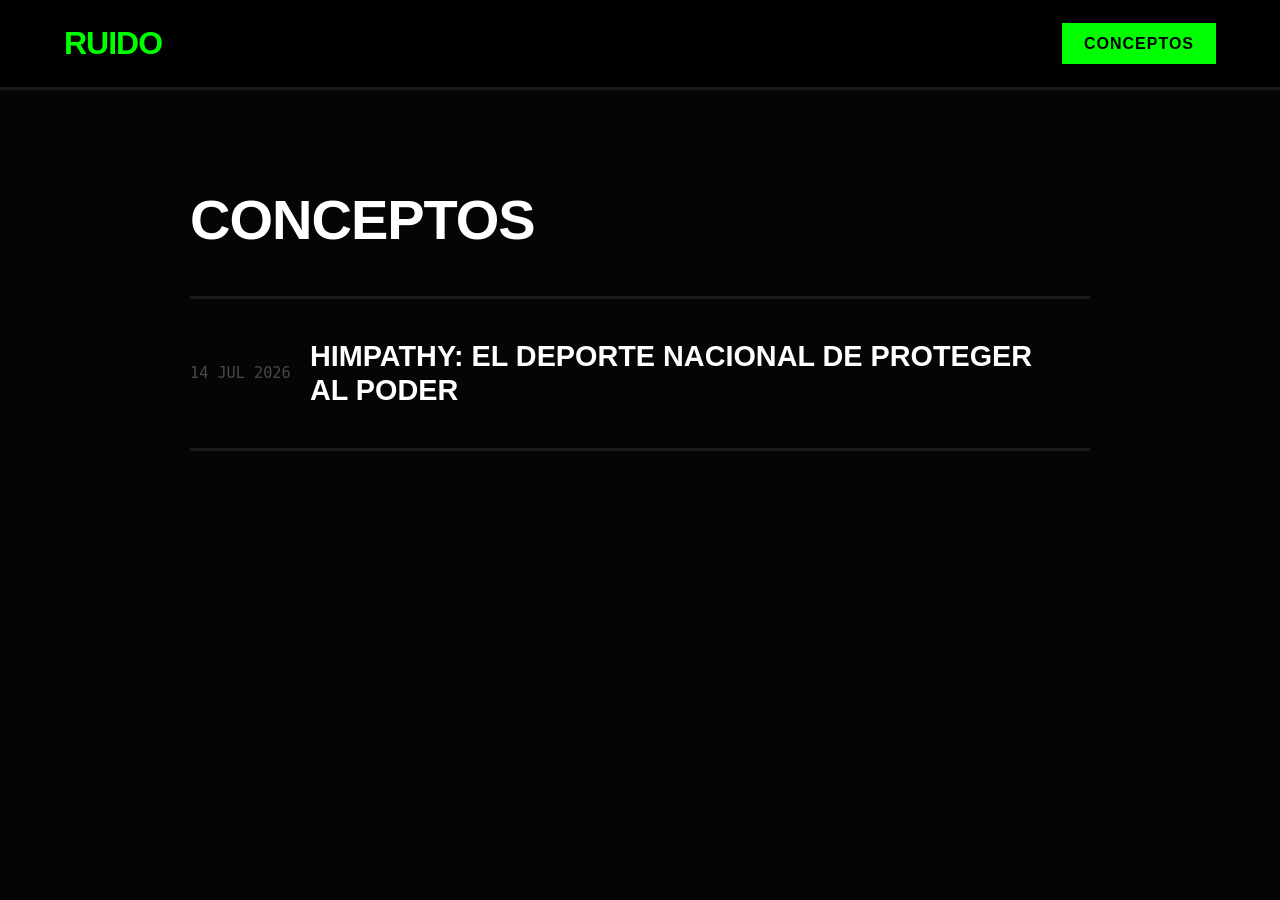
<file: conceptos.html>
<!DOCTYPE html>
<html lang="es">
<head>
  <meta charset="UTF-8">
  <meta name="viewport" content="width=device-width, initial-scale=1.0">
  <title>Conceptos | RUIDO</title>
  <link rel="stylesheet" href="style.css">
</head>
<body>

  <nav class="navegacion-principal">
    <a href="index.html" class="logo">RUIDO</a>
    <div class="nav-links">
      <a href="conceptos.html" class="activo">Conceptos</a>
    </div>
  </nav>

  <main class="contenedor-seccion">
    <h1 class="titulo-seccion">Conceptos</h1>

    <div class="indice-editorial">
      <a href="leer.html?archivo=himpathy-el-deporte-nacional-de-proteger-al-poder.md" class="item-noticia">
        <span class="fecha-item">14 JUL 2026</span>
        <h2 class="titular-item">Himpathy: El deporte nacional de proteger al poder</h2>
        <span class="flecha">→</span>
      </a>
    </div>
  </main>

</body>
</html>
</file>
<file: style.css>
/* =========================================
   RUIDO.cl - Estilos Personalizados 
   Estética Hyper Pop / Brat / Brutalista
   ========================================= */
/* =========================================
   BARRA DE NAVEGACIÓN PRINCIPAL
   ========================================= */


   /* 1. Importación de Fuentes (Space Grotesk y JetBrains Mono) */
@import url('https://fonts.googleapis.com/css2?family=JetBrains+Mono:wght@400;700;800&family=Space+Grotesk:wght@400;600;700&display=swap');

/* 2. Variables nativas de CSS (por si necesitas usarlas fuera de Tailwind) */
:root {
    --ruido-green: #8bce00;
    --ruido-dark: #050505;
    --ruido-pink: #ff00ff;
    --ruido-surface: #0f0f0f;
    --ruido-line: rgba(139, 206, 0, 0.22);
    --ruido-text: #f2f2f2;
}

/* 3. Estilo global de selección de texto (Efecto Brat) */
::selection {
    background-color: var(--ruido-green);
    color: var(--ruido-dark);
}

/* 4. Efecto de texto hueco / Outline */
.text-outline {
    color: transparent;
    -webkit-text-stroke: 1px var(--ruido-green);
    transition: all 0.3s ease-in-out;
}

.text-outline:hover {
    color: var(--ruido-green);
    text-shadow: 0 0 20px rgba(139, 206, 0, 0.5);
}

/* 5. Fondo de cuadrícula futurista / Terminal */
.grid-bg {
    background-size: 40px 40px;
    background-image: 
        linear-gradient(to right, rgba(255, 255, 255, 0.05) 1px, transparent 1px),
        linear-gradient(to bottom, rgba(255, 255, 255, 0.05) 1px, transparent 1px);
}

body {
    margin: 0;
    background: var(--ruido-dark);
    color: var(--ruido-text);
    font-family: 'Space Grotesk', sans-serif;
}

a {
    color: inherit;
    text-decoration: none;
}

.section-header {
    margin: 0 auto 2rem;
    max-width: 760px;
}

.section-header h2 {
    margin: 0 0 0.75rem;
    font-size: clamp(1.9rem, 4vw, 3rem);
    line-height: 0.95;
    letter-spacing: -0.04em;
    text-transform: uppercase;
}

.section-header p {
    margin: 0;
    color: rgba(242, 242, 242, 0.78);
    font-family: 'JetBrains Mono', monospace;
    line-height: 1.6;
}

.section-kicker {
    display: inline-block;
    margin: 0 0 0.9rem;
    padding: 0.3rem 0.6rem;
    border: 1px solid var(--ruido-line);
    border-radius: 999px;
    color: var(--ruido-green);
    text-transform: uppercase;
    letter-spacing: 0.16em;
    font-size: 0.75rem;
}

.navigation-map-section {
    padding: 5rem 1.25rem;
    border-top: 1px solid var(--ruido-line);
    border-bottom: 1px solid var(--ruido-line);
    background-color: rgba(5, 5, 5, 0.88);
}

.navigation-map-grid {
    display: grid;
    grid-template-columns: repeat(auto-fit, minmax(220px, 1fr));
    gap: 1rem;
    max-width: 1120px;
    margin: 0 auto;
}

.navigation-node {
    position: relative;
    display: flex;
    flex-direction: column;
    gap: 0.8rem;
    min-height: 180px;
    padding: 1.25rem;
    border: 1px solid var(--ruido-line);
    background: linear-gradient(180deg, rgba(15, 15, 15, 0.92), rgba(8, 8, 8, 0.98));
    box-shadow: 0 0 0 1px rgba(255, 255, 255, 0.03) inset;
    transition: transform 180ms ease, border-color 180ms ease, box-shadow 180ms ease;
}

.navigation-node::after {
    content: '';
    position: absolute;
    inset: auto 1rem 1rem auto;
    width: 3.25rem;
    height: 3.25rem;
    border: 1px solid rgba(255, 255, 255, 0.08);
    border-radius: 50%;
    background: radial-gradient(circle at 35% 35%, rgba(139, 206, 0, 0.28), transparent 60%);
}

.navigation-node:hover {
    transform: translateY(-4px);
    border-color: rgba(139, 206, 0, 0.65);
    box-shadow: 0 0 26px rgba(139, 206, 0, 0.1), 0 0 0 1px rgba(139, 206, 0, 0.2) inset;
}

.navigation-node-main {
    background: linear-gradient(135deg, rgba(139, 206, 0, 0.16), rgba(15, 15, 15, 0.96));
}

.node-label {
    color: var(--ruido-green);
    font-family: 'JetBrains Mono', monospace;
    font-size: 0.82rem;
    letter-spacing: 0.18em;
}

.navigation-node strong {
    font-size: 1.15rem;
    text-transform: uppercase;
    letter-spacing: 0.04em;
}

.navigation-node p {
    margin: 0;
    max-width: 30ch;
    color: rgba(242, 242, 242, 0.74);
    font-family: 'JetBrains Mono', monospace;
    line-height: 1.55;
}

/* =========================================
   DISEÑO PARA LA SECCIÓN CONCEPTOS
   ========================================= */

.contenedor-seccion {
  max-width: 1000px;
  margin: 0 auto;
  padding: 4rem 2rem;
}

.titulo-seccion {
  font-size: 4rem;
  text-transform: uppercase;
  margin-bottom: 4rem;
  line-height: 1;
}

/* El contenedor del índice */
.indice-editorial {
  display: flex;
  flex-direction: column;
  border-top: 3px solid #ffffff; /* Ajusta este color al de tu web */
}

/* Cada fila de noticia */
.item-noticia {
  display: grid;
  grid-template-columns: 150px 1fr 50px;
  align-items: center;
  padding: 2rem 0;
  border-bottom: 3px solid #ffffff; /* Ajusta este color al de tu web */
  color: inherit;
  text-decoration: none;
  transition: all 0.3s cubic-bezier(0.25, 0.8, 0.25, 1);
}

.fecha-item {
  font-family: monospace;
  font-size: 1rem;
  opacity: 0.7;
}

.titular-item {
  font-size: 2rem;
  text-transform: uppercase;
  margin: 0;
  line-height: 1.1;
}

.flecha {
  font-size: 2rem;
  text-align: right;
  opacity: 0;
  transform: translateX(-20px);
  transition: all 0.3s ease;
}

/* La magia interactiva (Hover) */
.item-noticia:hover {
  background-color: #00ff00; /* El verde flúor brutalista */
  color: #000000;
  padding: 2rem 1rem; /* Hace que la fila "respire" hacia adentro */
  border-bottom-color: #000000;
}

.item-noticia:hover .flecha {
  opacity: 1;
  transform: translateX(0);
}

/* Responsivo para celulares */
@media (max-width: 768px) {
  .item-noticia {
    grid-template-columns: 1fr;
    gap: 10px;
  }
  .fecha-item {
    font-size: 0.9rem;
  }
  .flecha {
    display: none;
  }
}

/* =========================================
   DISEÑO PARA LA PLANTILLA DE LECTURA
   ========================================= */

.contenedor-lectura {
  max-width: 800px;
  margin: 0 auto;
  padding: 4rem 2rem;
}

.boton-volver {
  display: inline-block;
  margin-bottom: 3rem;
  color: #00ff00;
  text-decoration: none;
  font-weight: bold;
  text-transform: uppercase;
  border: 2px solid #00ff00;
  padding: 10px 20px;
  transition: all 0.3s ease;
}

.boton-volver:hover {
  background-color: #00ff00;
  color: #000000;
}

/* Tipografía del artículo inyectado */
#noticia-principal h1 {
  color: #00ff00;
  font-size: 3rem;
  text-transform: uppercase;
  line-height: 1.1;
  margin-top: 0;
  margin-bottom: 2rem;
  letter-spacing: -1px;
}

#noticia-principal h2 {
  color: #ffffff;
  font-size: 1.8rem;
  text-transform: uppercase;
  margin-top: 3rem;
  margin-bottom: 1.5rem;
  border-bottom: 2px solid #333;
  padding-bottom: 10px;
}

#noticia-principal p {
  font-size: 1.25rem;
  line-height: 1.8;
  color: #cccccc;
  margin-bottom: 1.5rem;
}

#noticia-principal strong {
  color: #00ff00;
}

/* =========================================
   ESTILOS GENERALES Y MENÚ DE NAVEGACIÓN
   ========================================= */
body {
  margin: 0;
  padding: 0;
  background-color: #050505; /* Negro absoluto */
  color: #ffffff; /* Texto blanco puro */
  /* Tipografía sans-serif ultra moderna y súper legible en cualquier pantalla */
  font-family: -apple-system, BlinkMacSystemFont, "Segoe UI", Roboto, Helvetica, Arial, sans-serif;
  -webkit-font-smoothing: antialiased;
}

/* Menú de navegación visible y sólido */
.navegacion-principal {
  display: flex;
  justify-content: space-between;
  align-items: center;
  border-bottom: 3px solid #1a1a1a;
  padding: 25px 5%;
  background-color: #000000;
  width: 100%;
  box-sizing: border-box;
}

.navegacion-principal .logo {
  font-size: 2rem;
  font-weight: 900;
  color: #00ff00; /* Verde neón */
  text-decoration: none;
  letter-spacing: -1px;
}

.nav-links a {
  color: #ffffff;
  text-decoration: none;
  font-size: 1rem;
  font-weight: bold;
  text-transform: uppercase;
  letter-spacing: 1px;
  padding: 10px 20px;
  border: 2px solid transparent;
  transition: all 0.2s ease;
}

.nav-links a.activo,
.nav-links a:hover {
  background-color: #00ff00;
  color: #000000;
  border-color: #00ff00;
}

/* =========================================
   ESTILOS SECCIÓN CONCEPTOS
   ========================================= */
.contenedor-seccion {
  max-width: 900px;
  margin: 0 auto;
  padding: 4rem 2rem;
}

.titulo-seccion {
  font-size: 3.5rem;
  text-transform: uppercase;
  margin-bottom: 3rem;
  line-height: 1;
  color: #ffffff;
  letter-spacing: -1px;
}

.indice-editorial {
  display: flex;
  flex-direction: column;
  border-top: 3px solid #1a1a1a;
}

.item-noticia {
  display: grid;
  grid-template-columns: 120px 1fr 50px;
  align-items: center;
  padding: 2.5rem 0;
  border-bottom: 3px solid #1a1a1a;
  color: inherit;
  text-decoration: none;
  transition: all 0.3s cubic-bezier(0.25, 0.8, 0.25, 1);
}

.fecha-item {
  font-family: monospace;
  font-size: 0.95rem;
  color: #666;
}

.titular-item {
  font-size: 1.8rem;
  text-transform: uppercase;
  margin: 0;
  line-height: 1.2;
}

.flecha {
  font-size: 1.8rem;
  text-align: right;
  color: #00ff00;
  opacity: 0;
  transform: translateX(-15px);
  transition: all 0.3s ease;
}

.item-noticia:hover {
  background-color: #111;
  padding-left: 20px;
  padding-right: 20px;
}

.item-noticia:hover .titular-item {
  color: #00ff00;
}

.item-noticia:hover .flecha {
  opacity: 1;
  transform: translateX(0);
}

/* =========================================
   DISEÑO EXCLUSIVO PARA LA LECTURA DEL ARTÍCULO
   ========================================= */
.contenedor-lectura {
  max-width: 800px;
  margin: 0 auto;
  padding: 4rem 2rem;
}

/* Contenedor del artículo inyectado */
#noticia-principal {
  margin-top: 2rem;
}

/* Imagen destacada del artículo */
.articulo-imagen {
  width: 100%;
  max-height: 450px;
  object-fit: cover;
  border: 3px solid #1a1a1a;
  margin-bottom: 3rem;
}

/* Título dinámico (Titular) */
.articulo-titulo {
  color: #00ff00; /* Verde neón brutalista */
  font-size: 3.2rem;
  text-transform: uppercase;
  line-height: 1.1;
  margin-top: 0;
  margin-bottom: 2.5rem;
  letter-spacing: -1px;
}

/* Cuerpo de la noticia (Estilo revista) */
#noticia-principal p {
  font-size: 1.25rem; /* Tamaño óptimo para lectura */
  line-height: 1.8; /* Espaciado entre líneas para descanso visual */
  color: #f0f0f0; /* Blanco suave, no encandila */
  margin-bottom: 2rem;
}

#noticia-principal h2 {
  color: #ffffff;
  font-size: 1.8rem;
  text-transform: uppercase;
  margin-top: 4rem;
  margin-bottom: 1.5rem;
  border-bottom: 2px solid #1a1a1a;
  padding-bottom: 10px;
}

#noticia-principal strong {
  color: #00ff00; /* Las palabras destacadas brillan en verde */
}
</file>
